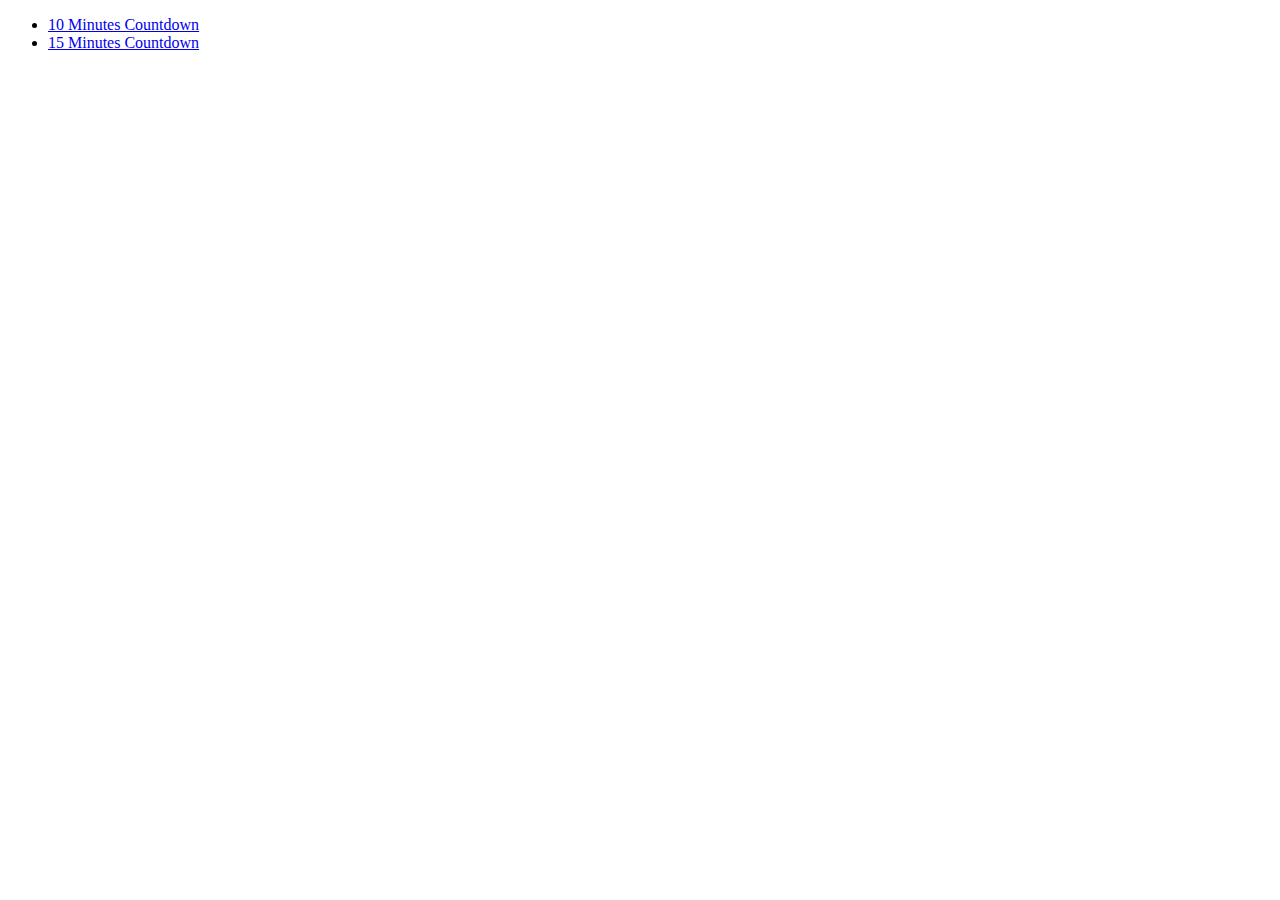
<file: index.html>
<!DOCTYPE html>
<html lang="en">
<head>
    <meta charset="UTF-8">
    <meta name="viewport" content="width=device-width, initial-scale=1.0">
    <title>Tools</title>
</head>
<body>
    <ul>
        <li><a href="./countdown/index-10.html">10 Minutes Countdown</a></li>
        <li><a href="./countdown/index-15.html">15 Minutes Countdown</a></li>
    </ul>
</body>
</html>
</file>
